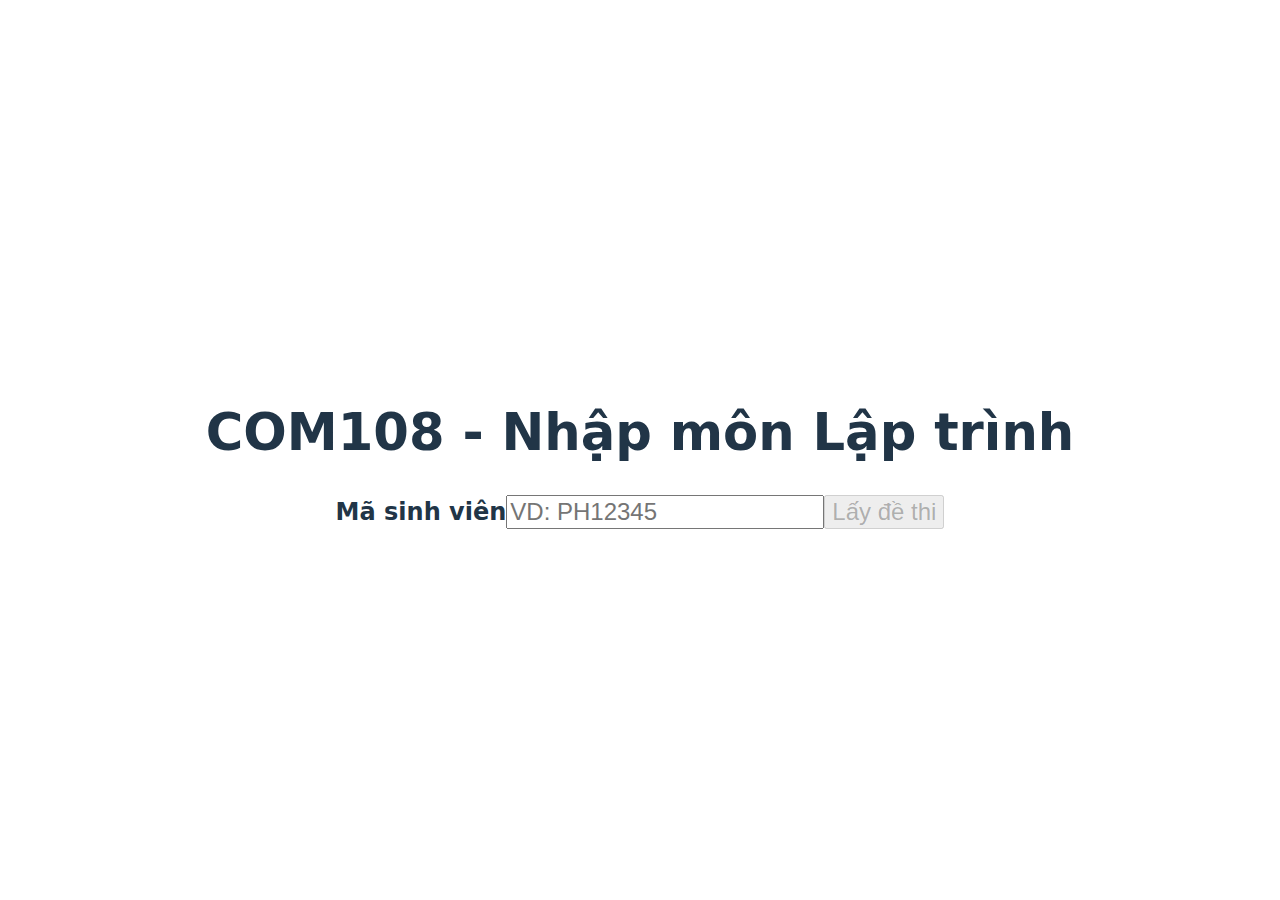
<file: index.html>
<!doctype html>
<html lang="en">
  <head>
    <meta charset="UTF-8" />
    <link rel="icon" type="image/svg+xml" href="/vite.svg" />
    <meta name="viewport" content="width=device-width, initial-scale=1.0" />
    <!-- <title>COM108_Nhập môn lập trình</title> -->
    <title>Mr.A Server</title>
    <script type="module" crossorigin src="/assets/index-6307144e.js"></script>
    <link rel="stylesheet" href="/assets/index-f55702c1.css">
  </head>
  <body>
    <div id="root"></div>
    
  </body>
</html>
</file>
<file: assets/index-f55702c1.css>
#root{max-width:1280px;margin:0 auto;padding:2rem;text-align:center}.logo{height:6em;padding:1.5em;will-change:filter;transition:filter .3s}.logo:hover{filter:drop-shadow(0 0 2em #646cffaa)}.logo.react:hover{filter:drop-shadow(0 0 2em #61dafbaa)}@keyframes logo-spin{0%{transform:rotate(0)}to{transform:rotate(360deg)}}@media (prefers-reduced-motion: no-preference){a:nth-of-type(2) .logo{animation:logo-spin infinite 20s linear}}.card{padding:2em}.read-the-docs{color:#888}.fBold{font-size:x-large;font-weight:700}.err{color:red;font-weight:700;font-size:x-large}.txtAlignLeft{text-align:left}input{font-size:x-large}:root{font-family:Inter,system-ui,Avenir,Helvetica,Arial,sans-serif;line-height:1.5;font-weight:400;color-scheme:light dark;color:#ffffffde;background-color:#242424;font-synthesis:none;text-rendering:optimizeLegibility;-webkit-font-smoothing:antialiased;-moz-osx-font-smoothing:grayscale;-webkit-text-size-adjust:100%}a{font-weight:500;color:#646cff;text-decoration:inherit}a:hover{color:#535bf2}body{margin:0;display:flex;place-items:center;min-width:320px;min-height:100vh}h1{font-size:3.2em;line-height:1.1}button{border-radius:8px;border:1px solid transparent;padding:.6em 1.2em;font-size:1em;font-weight:500;font-family:inherit;background-color:#1a1a1a;cursor:pointer;transition:border-color .25s}button:hover{border-color:#646cff}button:focus,button:focus-visible{outline:4px auto -webkit-focus-ring-color}@media (prefers-color-scheme: light){:root{color:#213547;background-color:#fff}a:hover{color:#747bff}button{background-color:#f9f9f9}}
</file>
